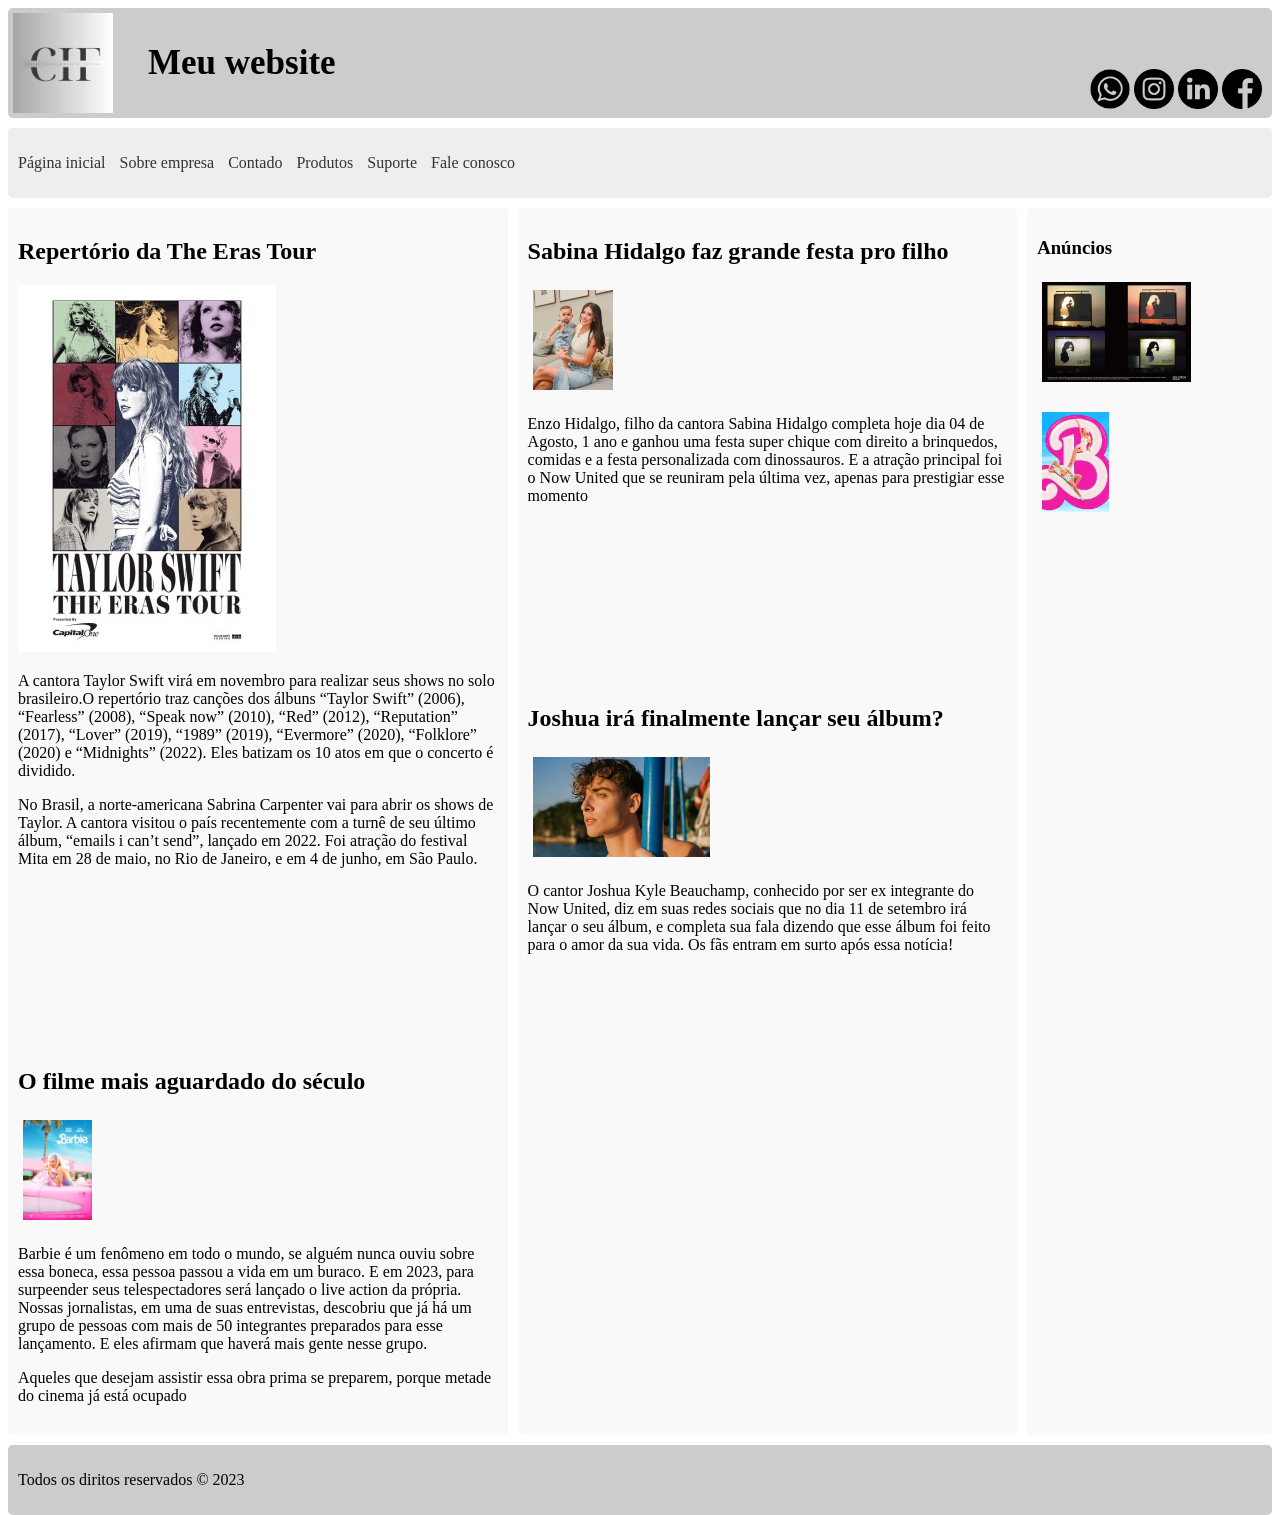
<file: index.html>
<!DOCTYPE html>
<html lang="en">

<head>
    <meta charset="UTF-8" />
    <meta http-equiv="X-UA-Compatible" content="IE=edge" />
    <meta name="viewport" content="width=device-width, initial-scale=1.0" />
    <title>My web</title>
    <link rel="stylesheet" href="style.css" />
</head>

<body>

    <header></header>
    
        <img id="i1" src="WhatsApp Image 2023-06-15 at 9.56.43 PM.jpeg" alt="logo" />
        <h1>Meu website</h1>

        <div id="iconlink">
            <a href="https://web.whatsapp.com"><img id="i2" src="whatsapp.png" alt="whatsapp" /></a>
            <a href="https://www.instagram.com"><img id="i2" src="instagram.png" alt="instagram" /></a>
            <a href="https://www.linkedin.com"><img id="i2" src="linkedin.png" alt="linkedin" /></a>
            <a href="https://www.facebook.com"><img id="i2" src="facebook.png" alt="facebook" /></a>
        </div>
 
    <nav>
        <ul>
            <li><a href="index.html">Página inicial</a></li>
            <li><a href="sobreempresa.html">Sobre empresa</a></li>
            <li><a href="servicos.html">Contado</a></li>
            <li><a href="produtos/produtos.html">Produtos</a></li>
            <li><a href="suporte/suporte.html">Suporte</a></li>
            <li><a href="faleconosco.html">Fale conosco</a></li>
        </ul>
    </nav>

    <section>
        <article id="a1">
            <h2>Repertório da The Eras Tour</h2>
            <p><img id="i3" src="The_Eras_Tour.jpg" alt="artigo" /></p>
            <p>A cantora Taylor Swift virá em novembro para realizar seus shows no solo brasileiro.O repertório traz canções dos álbuns “Taylor Swift” (2006), “Fearless” (2008), “Speak now” (2010), “Red” (2012), “Reputation” (2017), “Lover” (2019), “1989” (2019), “Evermore” (2020), “Folklore” (2020) e “Midnights” (2022). Eles batizam os 10 atos em que o concerto é dividido.</p>
            <p>No Brasil, a norte-americana Sabrina Carpenter vai para abrir os shows de Taylor. A cantora visitou o país recentemente com a turnê de seu último álbum, “emails i can’t send”, lançado em 2022. Foi atração do festival Mita em 28 de maio, no Rio de Janeiro, e em 4 de junho, em São Paulo.</p>
        </article>

        <article id="a2">
            <h2>O filme mais aguardado do século</h2>
            <p><img id="i1" src="barbie.jpeg" alt="artigo" /></p>
            <p>Barbie é um fenômeno em todo o mundo, se alguém nunca ouviu sobre essa boneca, essa pessoa passou a vida em um buraco. E em 2023, para surpeender seus telespectadores será lançado o live action da própria. Nossas jornalistas, em uma de suas entrevistas, descobriu que já há um grupo de pessoas com mais de 50 integrantes preparados para esse lançamento. E eles afirmam que haverá mais gente nesse grupo.</p>
        <p>Aqueles que desejam assistir essa obra prima se preparem, porque metade do cinema já está ocupado</p>
        </article>
    </section>

    <section id="af">
        <article>
            <h2>Sabina Hidalgo faz grande festa pro filho</h2>
            <p><img id="i1" src="sabina.jpg" alt="artigo" /></p>

            <p>Enzo Hidalgo, filho da cantora Sabina Hidalgo completa hoje dia 04 de Agosto, 1 ano e ganhou uma festa super chique com direito a brinquedos, comidas e a festa personalizada com dinossauros. E a atração principal foi o Now United que se reuniram pela última vez, apenas para prestigiar esse momento</p>
        </article>
        <article id="a2">
            <h2>Joshua irá finalmente lançar seu álbum?</h2>
            <p><img id="i1" src="josh.jpg" alt="artigo" /></p>
            <p>O cantor Joshua Kyle Beauchamp, conhecido por ser ex integrante do Now United, diz em suas redes sociais que no dia 11 de setembro irá lançar o seu álbum, e completa sua fala dizendo que esse álbum foi feito para o amor da sua vida. Os fãs entram em surto após essa notícia!</p>
        </article>
    </section>

    <aside>
        <h3>Anúncios</h3>
       
        <img id="i1" src="propaganda.jpg" alt="anúncios" />
        <p> <img id="i1" src="anuncio.jpg" alt="anúncios" /></p>
    </aside>

    <footer>
        <p>Todos os diritos reservados &copy; 2023</p>
    </footer>
</body>

</html>
</file>
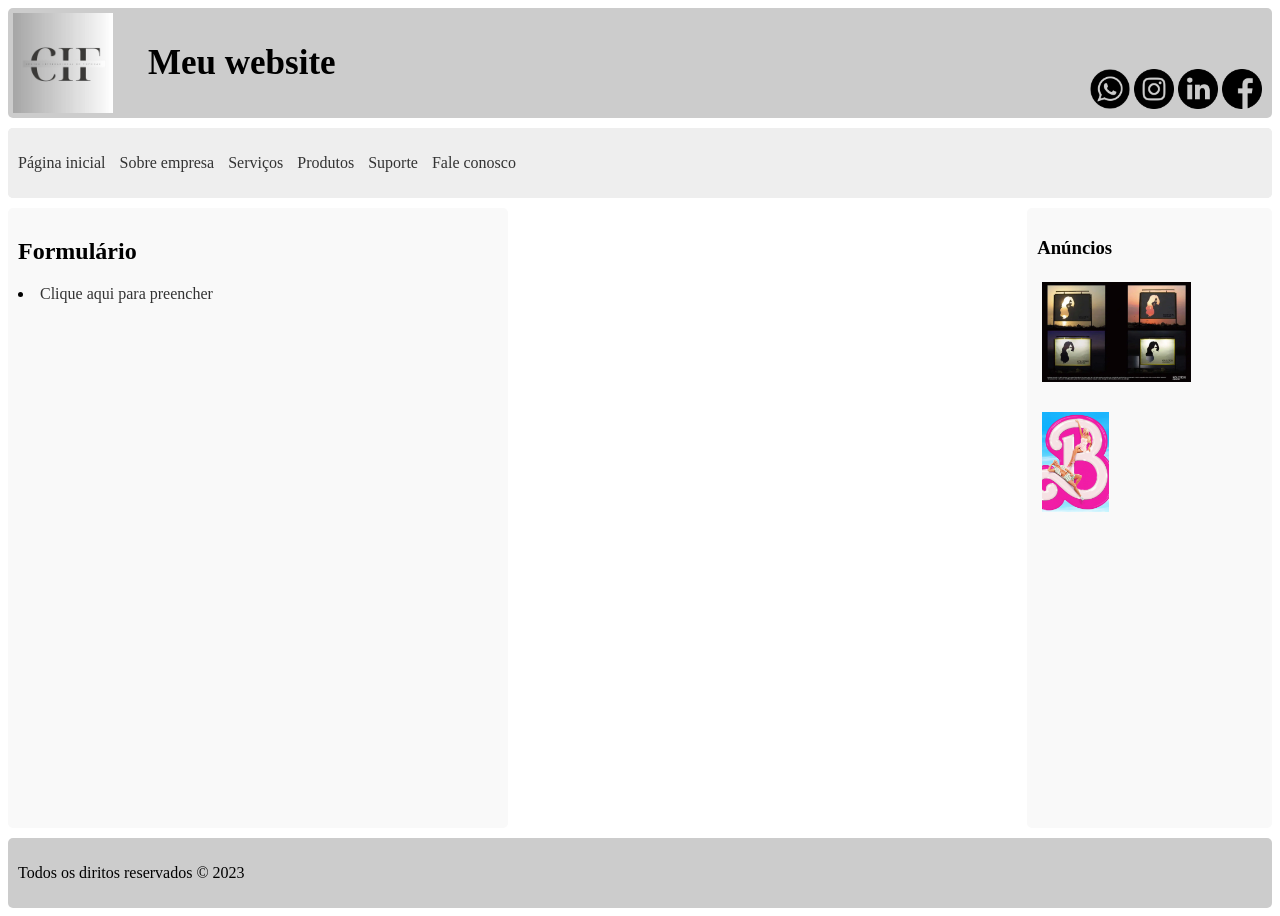
<file: faleconosco.html>
<!DOCTYPE html>
<html lang="en">

<head>
    <meta charset="UTF-8" />
    <meta http-equiv="X-UA-Compatible" content="IE=edge" />
    <meta name="viewport" content="width=device-width, initial-scale=1.0" />
    <title>My web</title>
    <link rel="stylesheet" href="style.css" />
</head>

<body>

    <header></header>
    
        <img id="i1" src="WhatsApp Image 2023-06-15 at 9.56.43 PM.jpeg" alt="logo" />
        <h1>Meu website</h1>
        <div id="iconlink">
            <a href="https://web.whatsapp.com"><img id="i2" src="whatsapp.png" alt="whatsapp" /></a>
            <a href="https://www.instagram.com"><img id="i2" src="instagram.png" alt="instagram" /></a>
            <a href="https://www.linkedin.com"><img id="i2" src="linkedin.png" alt="linkedin" /></a>
            <a href="https://www.facebook.com"><img id="i2" src="facebook.png" alt="facebook" /></a>
        </div>
        <nav>
            <ul>

                <li><a href="faleconosco.html">Fale conosco</a></li>
            </ul>
        </nav>
        
        <nav>
            <ul>
                <li><a href="index.html">Página inicial</a></li>
                <li><a href="sobreempresa.html">Sobre empresa</a></li>
                <li><a href="servicos.html">Serviços</a></li>
                <li><a href="produtos.html">Produtos</a></li>
                <li><a href="suporte.html">Suporte</a></li>
                <li><a href="index.html">Fale conosco</a></li>
                </ul></nav>
                <section>
                    <article id="a1">
                        <h2>Formulário</h2>
                        <li><a href="https://forms.gle/1rtXi8cKA5SU5hzaA">Clique aqui para preencher</a></li>
                    </article>
            
                </section>
            
            
                <aside>
                    <h3>Anúncios</h3>
                    <img id="i1" src="propaganda.jpg" alt="anúncios" />
                   <p> <img id="i1" src="anuncio.jpg" alt="anúncios" /></p>
                </aside>
            
                <footer>
                    <p>Todos os diritos reservados &copy; 2023</p>
                </footer>
            </body>
            
            </html>
</file>
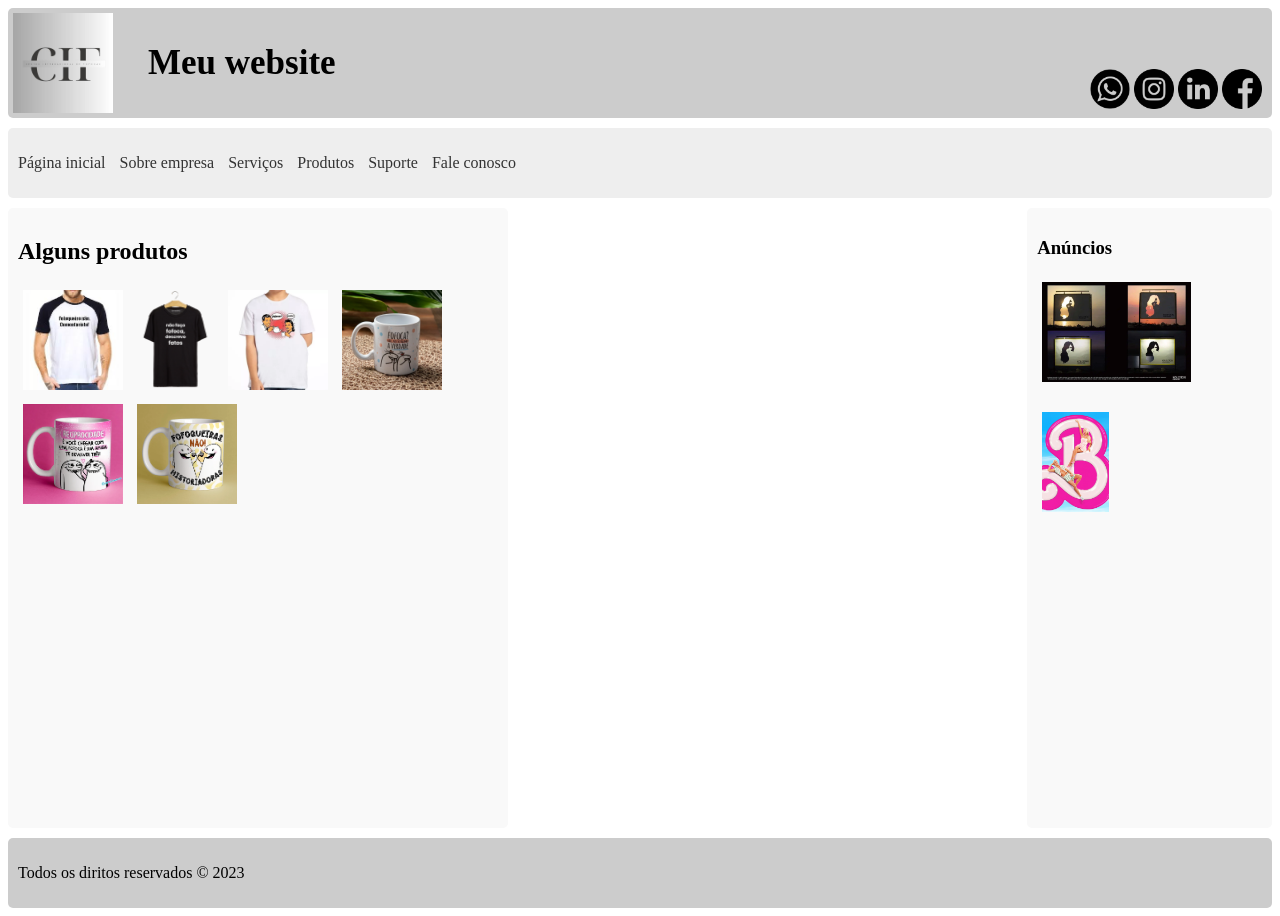
<file: produtos.html>
<!DOCTYPE html>
<html lang="en">

<head>
    <meta charset="UTF-8" />
    <meta http-equiv="X-UA-Compatible" content="IE=edge" />
    <meta name="viewport" content="width=device-width, initial-scale=1.0" />
    <title>My web</title>
    <link rel="stylesheet" href="style.css" />
</head>

<body>

    <header></header>
    
        <img id="i1" src="WhatsApp Image 2023-06-15 at 9.56.43 PM.jpeg" alt="logo" />
        <h1>Meu website</h1>

        <div id="iconlink">
            <a href="https://web.whatsapp.com"><img id="i2" src="whatsapp.png" alt="whatsapp" /></a>
            <a href="https://www.instagram.com"><img id="i2" src="instagram.png" alt="instagram" /></a>
            <a href="https://www.linkedin.com"><img id="i2" src="linkedin.png" alt="linkedin" /></a>
            <a href="https://www.facebook.com"><img id="i2" src="facebook.png" alt="facebook" /></a>
        </div>
 
    <nav>
        <ul>
            <li><a href="index.html">Página inicial</a></li>
            <li><a href="sobreempresa.html">Sobre empresa</a></li>
            <li><a href="servicos.html">Serviços</a></li>
            <li><a href="produtos.html">Produtos</a></li>
            <li><a href="suporte.html">Suporte</a></li>
            <li><a href="faleconosco.html">Fale conosco</a></li>
        </ul>
    </nav>

    <section>
        <article id="a1">
            <h2>Alguns produtos</h2>
            <img id="i1" src="images.jpg" alt="Camisetas"/>
            <img id="i1" src="camiseta-fofoqueira-nao-faco-fofoca-descrevo-fatos-beeshirts-preta1-d178ab7de5ded6719f16383934354543-640-0.png" alt = "Camisetas"/>
            <img id="i1" src="D_NQ_NP_795523-MLB54074722277_022023-O.webp" alt = "Camisetas"/>
            <img id="i1" src="caneca-bento-de-cafe-glassral-300ml_758375.webp" alt = "Canecas"/>
            <img id="i1" src="img-20230228-wa0056-8v3oumml1a.webp" alt = "Canecas"/>
            <img id="i1" src="MOCKUP-7.webp"alt="Canecas"/>
        </article>
    </section>

   
    </section>

    <aside>
        <h3>Anúncios</h3>
       
        <img id="i1" src="propaganda.jpg" alt ="anúncios" />
        <p> <img id="i1" src="anuncio.jpg" alt="anúncios" /></p>
    </aside>

    <footer>
        <p>Todos os diritos reservados &copy; 2023</p>
    </footer>
</body>

</html>
</file>
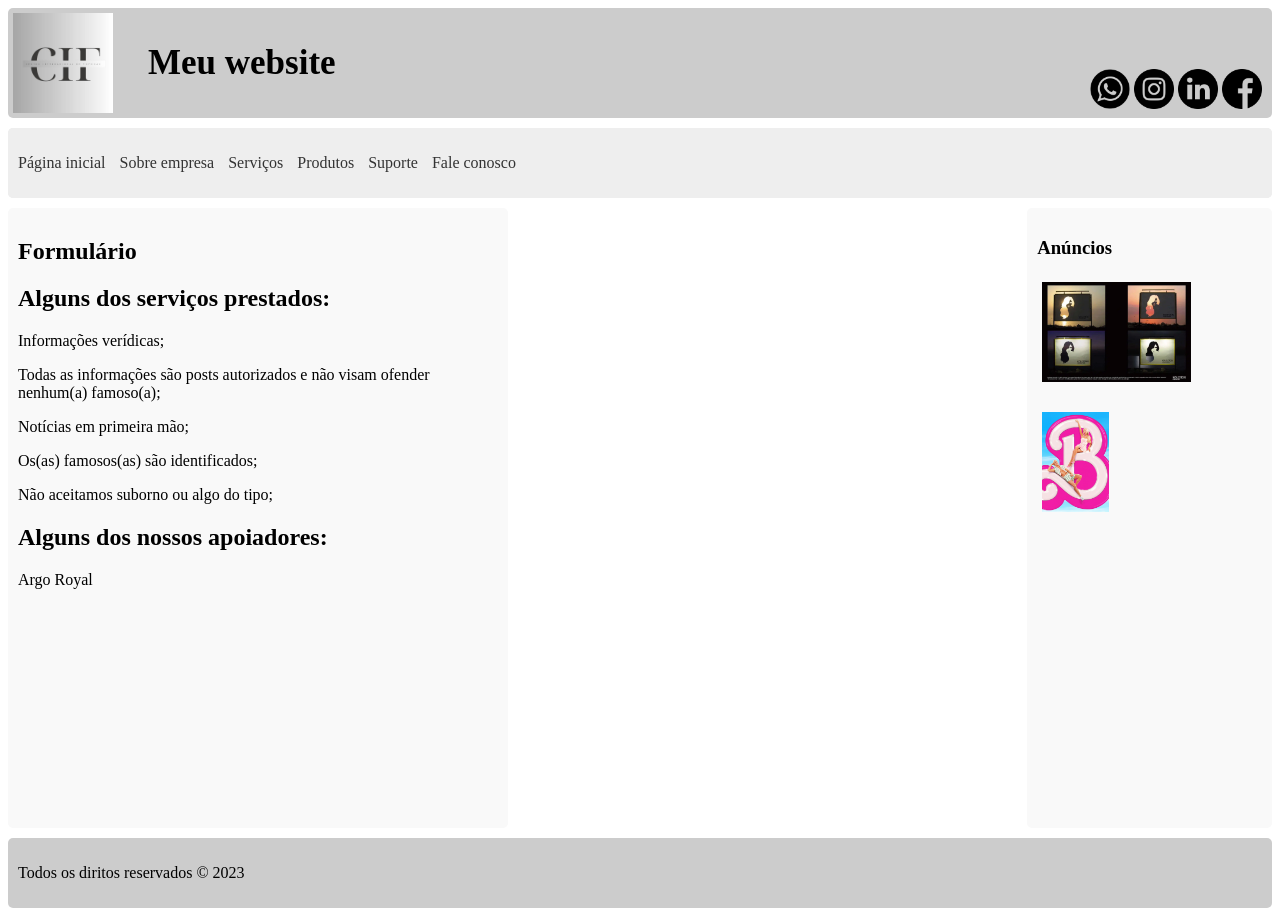
<file: servicos.html>
<!DOCTYPE html>
<html lang="en">

<head>
    <meta charset="UTF-8" />
    <meta http-equiv="X-UA-Compatible" content="IE=edge" />
    <meta name="viewport" content="width=device-width, initial-scale=1.0" />
    <title>My web</title>
    <link rel="stylesheet" href="style.css" />
</head>

<body>

    <header></header>
    
        <img id="i1" src="WhatsApp Image 2023-06-15 at 9.56.43 PM.jpeg" alt="logo" />
        <h1>Meu website</h1>
        <div id="iconlink">
            <a href="https://web.whatsapp.com"><img id="i2" src="whatsapp.png" alt="whatsapp" /></a>
            <a href="https://www.instagram.com"><img id="i2" src="instagram.png" alt="instagram" /></a>
            <a href="https://www.linkedin.com"><img id="i2" src="linkedin.png" alt="linkedin" /></a>
            <a href="https://www.facebook.com"><img id="i2" src="facebook.png" alt="facebook" /></a>
        </div>
        <nav>
            <ul>

                <li><a href="servicos.html">Serviços</a></li>
            </ul>
        </nav>
        
        <nav>
            <ul>
                <li><a href="index.html">Página inicial</a></li>
                <li><a href="sobreempresa.html">Sobre empresa</a></li>
                <li><a href="servicos.html">Serviços</a></li>
                <li><a href="produtos.html">Produtos</a></li>
                <li><a href="ssuporte.html">Suporte</a></li>
                <li><a href="faleconosco.html">Fale conosco</a></li>
                </ul></nav>
                <section>
                    <article id="a1">
                        <h2>Formulário</h2>
                            <h2>Alguns dos serviços prestados:</h2>
                        <p>Informações verídicas;</p>
                           <p> Todas as informações são posts autorizados e não visam ofender nenhum(a) famoso(a);</p>
                           <p> Notícias em primeira mão;</p>
                           <p> Os(as) famosos(as) são identificados;</p>
                           <p> Não aceitamos suborno ou algo do tipo;
                        </p>
                    </article>
                    <article id="a1">
                        <h2> Alguns dos nossos apoiadores:</h2>
                        <p>Argo Royal
                        </p>
                    </article>
            
                </section>
            
            
                <aside>
                    <h3>Anúncios</h3>
                    <img id="i1" src="propaganda.jpg" alt="anúncios" />
                   <p> <img id="i1" src="anuncio.jpg" alt="anúncios" /></p>
                </aside>
            
                <footer>
                    <p>Todos os diritos reservados &copy; 2023</p>
                </footer>
            </body>
            
            </html>
</file>
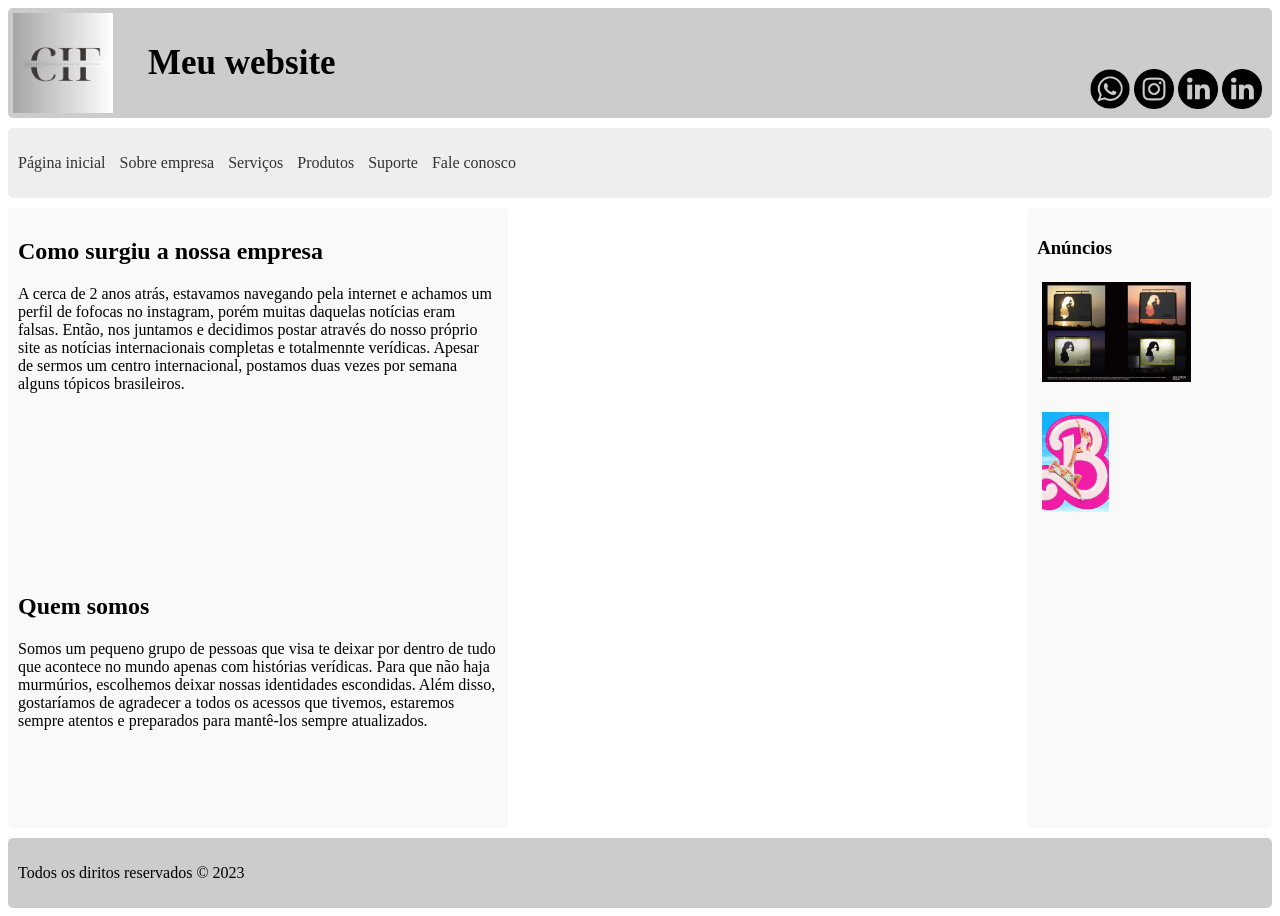
<file: sobreempresa.html>
<!DOCTYPE html>
<html lang="en">

<head>
    <meta charset="UTF-8" />
    <meta http-equiv="X-UA-Compatible" content="IE=edge" />
    <meta name="viewport" content="width=device-width, initial-scale=1.0" />
    <title>My web</title>
    <link rel="stylesheet" href="style.css" />
</head>

<body>

    <header></header>
    
        <img id="i1" src="WhatsApp Image 2023-06-15 at 9.56.43 PM.jpeg" alt="logo" />
        <h1>Meu website</h1>

        <div id="iconlink">
            <a href="https://web.whatsapp.com"><img id="i2" src="whatsapp.png" alt="whatsapp" /></a>
            <a href="https://www.instagram.com"><img id="i2" src="instagram.png" alt="instagram" /></a>
            <a href="https://www.linkedin.com"><img id="i2" src="linkedin.png" alt="linkedin" /></a>
            <a href="https://www.facebook.com"><img id="i2" src="linkedin.png" alt="facebook" /></a>
        </div>
 
    <nav>
        <ul>
            <li><a href="index.html">Página inicial</a></li>
            <li><a href="sobreempresa.html">Sobre empresa</a></li>
            <li><a href="servicos.html">Serviços</a></li>
            <li><a href="produtos.html">Produtos</a></li>
            <li><a href="suporte.html">Suporte</a></li>
            <li><a href="faleconosco.html">Fale conosco</a></li>
        </ul>
    </nav>

    <section>
        <article id="a1">
            <h2>Como surgiu a nossa empresa </h2>
            <p>A cerca de 2 anos atrás, estavamos navegando pela internet e achamos um perfil de fofocas no instagram, porém muitas daquelas notícias eram falsas. Então, nos juntamos e decidimos postar através do nosso próprio site as notícias internacionais completas e totalmennte verídicas. Apesar de sermos um centro internacional, postamos duas vezes por semana alguns tópicos brasileiros.  </p>
        </article>

        <article id="a2">
            <h2>Quem somos</h2>
           
            <p>Somos um pequeno grupo de pessoas que visa te deixar por dentro de tudo que acontece no mundo apenas com histórias verídicas. Para que não haja murmúrios, escolhemos deixar nossas identidades escondidas. Além disso, gostaríamos de agradecer a todos os acessos que tivemos, estaremos sempre atentos e preparados para mantê-los sempre atualizados.</p>
        </article>
    </section>

   
    <aside>
        <h3>Anúncios</h3>
       
        <img id="i1" src="propaganda.jpg" alt="anúncios" />
        <p> <img id="i1" src="anuncio.jpg" alt="anúncios" /></p>
    </aside>

    <footer>
        <p>Todos os diritos reservados &copy; 2023</p>
    </footer>
</body>

</html>
</file>
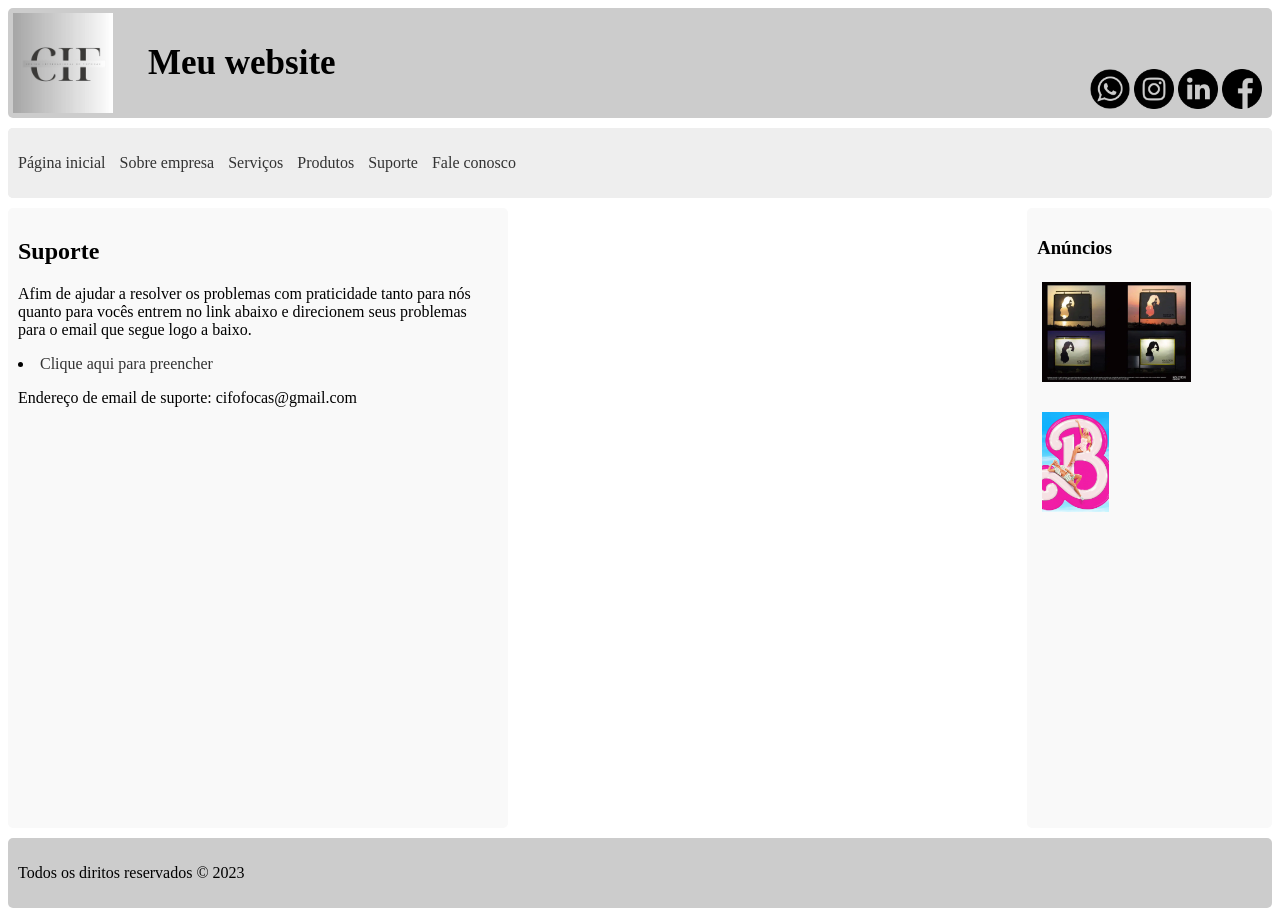
<file: suporte.html>
<!DOCTYPE html>
<html lang="en">

<head>
    <meta charset="UTF-8" />
    <meta http-equiv="X-UA-Compatible" content="IE=edge" />
    <meta name="viewport" content="width=device-width, initial-scale=1.0" />
    <title>My web</title>
    <link rel="stylesheet" href="style.css" />
</head>

<body>

    <header></header>
    
        <img id="i1" src="WhatsApp Image 2023-06-15 at 9.56.43 PM.jpeg" alt="logo" />
        <h1>Meu website</h1>
        <div id="iconlink">
            <a href="https://web.whatsapp.com"><img id="i2" src="whatsapp.png" alt="whatsapp" /></a>
            <a href="https://www.instagram.com"><img id="i2" src="instagram.png" alt="instagram" /></a>
            <a href="https://www.linkedin.com"><img id="i2" src="linkedin.png" alt="linkedin" /></a>
            <a href="https://www.facebook.com"><img id="i2" src="facebook.png" alt="facebook" /></a>
        </div>
        <nav>
            <ul>

                <li><a href="servicos/servicos.html">Serviços</a></li>
            </ul>
        </nav>
        
        <nav>
            <ul>
                <li><a href="index.html">Página inicial</a></li>
                <li><a href="sobreempresa/sobreempresa.html">Sobre empresa</a></li>
                <li><a href="servicos/servicos.html">Serviços</a></li>
                <li><a href="produtos/produtos.html">Produtos</a></li>
                <li><a href="suporte/suporte.html">Suporte</a></li>
                <li><a href="faleconosco.html">Fale conosco</a></li>
                </ul></nav>
                <section>
                    <article id="a1">
                        <h2>Suporte</h2>
                        <p> Afim de ajudar a resolver os problemas com praticidade tanto para nós quanto para vocês entrem no link abaixo e direcionem seus problemas para o email que segue logo a baixo.</p>
                        <li><a href="https://www.google.com/intl/pt-BR/gmail/about/">Clique aqui para preencher</a></li>
                        <p> Endereço de email de suporte: cifofocas@gmail.com</p>
                    </article>
            
                </section>
            
            
                <aside>
                    <h3>Anúncios</h3>
                    <img id="i1" src="propaganda.jpg" alt="anúncios" />
                   <p> <img id="i1" src="anuncio.jpg" alt="anúncios" /></p>
                </aside>
            
                <footer>
                    <p>Todos os diritos reservados &copy; 2023</p>
                </footer>
            </body>
            
            </html>
</file>
<file: style.css>
body {
    display: grid;
    grid-template-areas: "header header header header header"
                         "nav nav nav nav nav"
                         "section section sectionn sectionn aside"
                         "footer footer footer footer footer";

    grid-template-rows: auto auto 1fr auto;
    grid-template-columns: 1fr 1fr 1fr 1fr 1fr;
    gap: 10px;
    height: 100vh;
    
                         
}
header{
    grid-area: header;
    background-color: #ccc;
    border-radius: 5px;
}

#i1{
    grid-area: header;
    height: 100px;
    align-self: center;
    padding: 5px;
}

#iconlink{
    grid-area: header;
    justify-self: end;
    align-self: end;
    padding-right: 10px;
    padding-bottom: 5px;
}

#i2{
    height: 40px;
}

h1{
    grid-area: header;
    font-size: 35px;
    align-self: center;
    justify-self: left;
    padding-left: 140px;
}

#a2{
    margin-top: 200px;
}

nav {
    grid-area: nav;
    background-color: #eee;
    padding: 10px;
    border-radius: 5px;
}

section {
    grid-area: section;
    background-color: #f9f9f9;
    padding: 10px;
    border-radius: 5px;
}

#af{
    grid-area: sectionn;
    background-color: #f9f9f9;
    padding: 10px;

}


aside {
    grid-area: aside;
    background-color: #f9f9f9;
    padding: 10px;
    border-radius: 5px;
}

footer {
    grid-area: footer;
    background-color: #ccc;
    padding: 10px;
    border-radius: 5px;    
}

article {
    margin-bottom: 20px;
}

/*Estilos adicionais para fins de ilustração*/

nav ul {
    list-style-type: none;
    padding: 0;
}

nav li {
    display: inline;
    margin-right: 10px;
}

a {
    text-decoration: none;
    color: #333;
}
</file>
